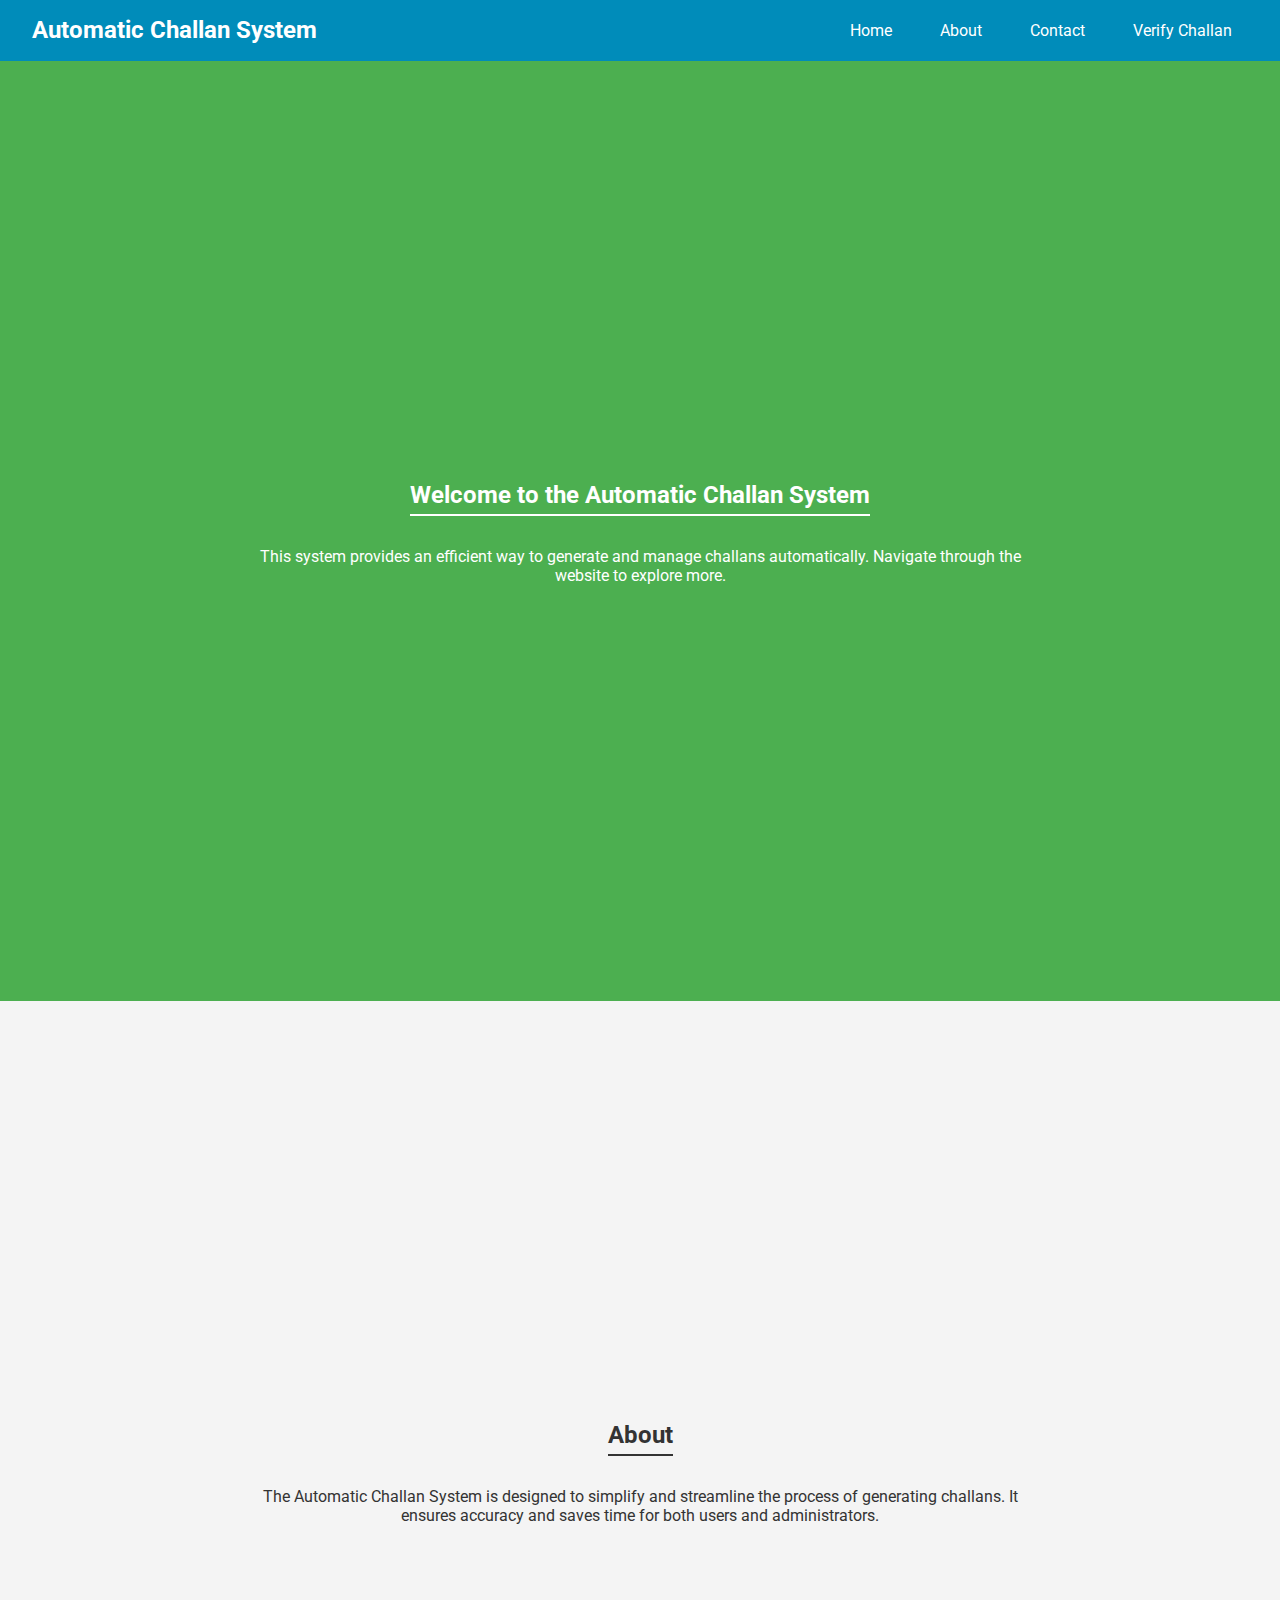
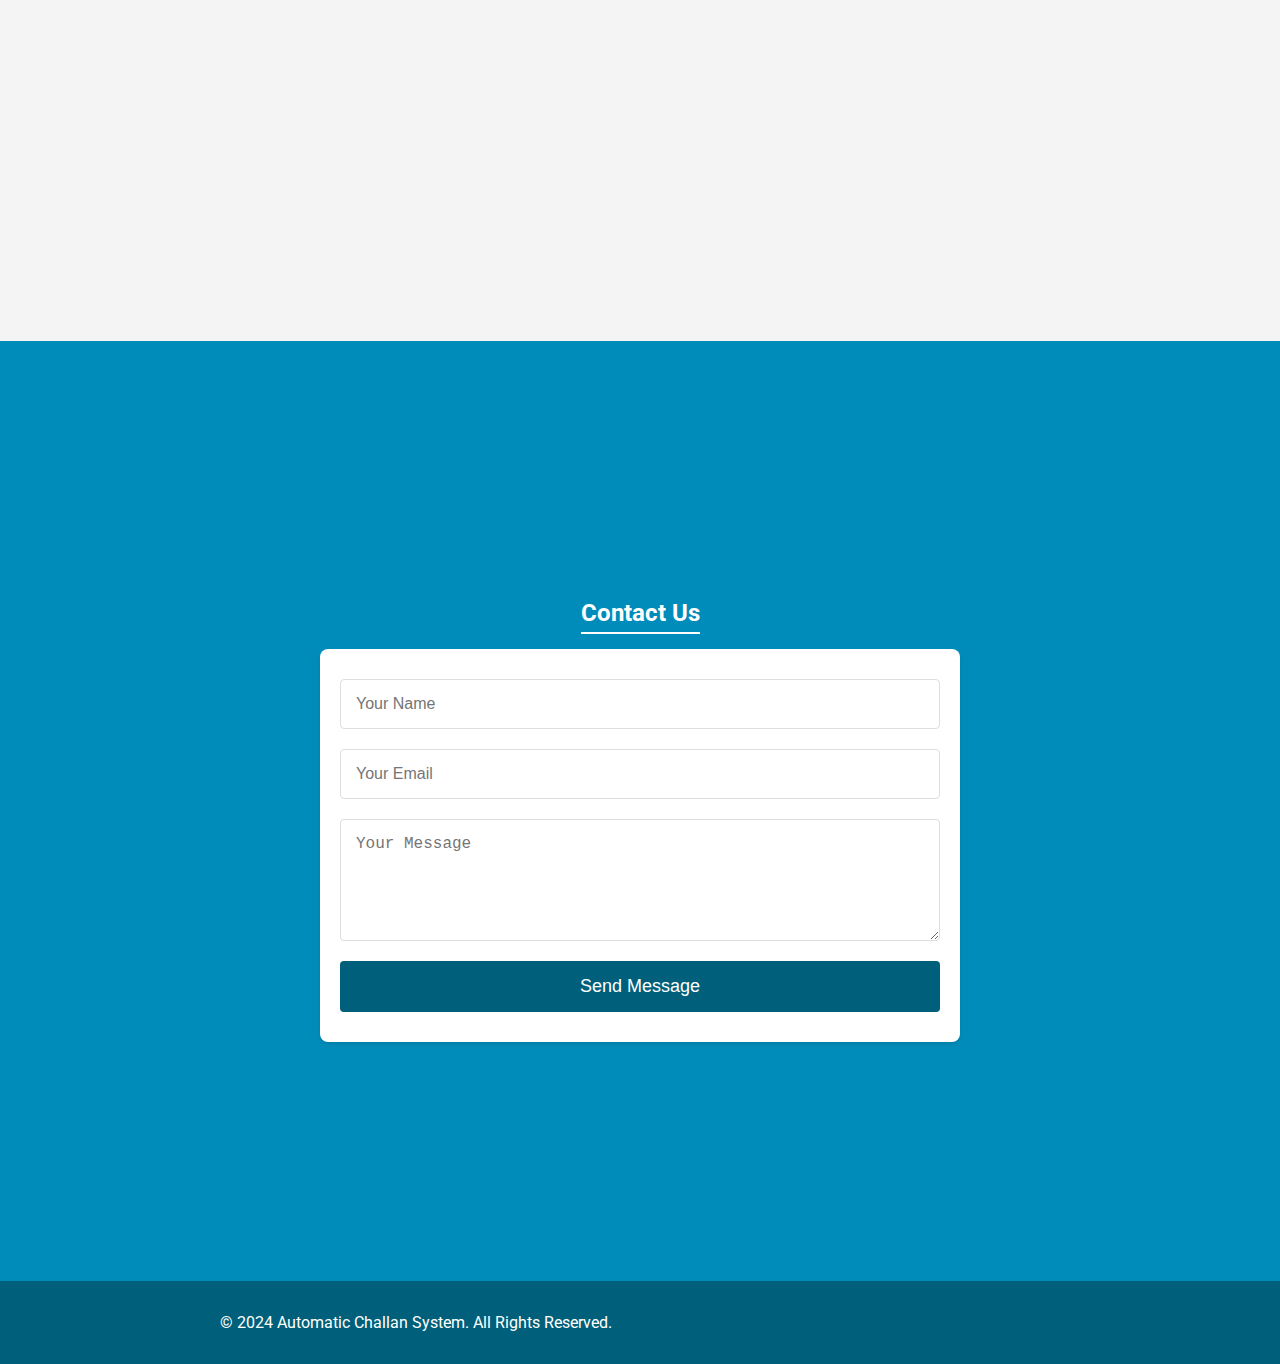
<file: newnew/Challan/index.html>
<!DOCTYPE html>
<html lang="en">
  <head>
    <meta charset="UTF-8" />
    <meta name="viewport" content="width=device-width, initial-scale=1.0" />
    <title>Automatic Challan System</title>
    <link rel="stylesheet" href="css/index.css" />

    <link
      href="https://fonts.googleapis.com/css2?family=Roboto:wght@400;700&display=swap"
      rel="stylesheet"
    />
  </head>
  <body>
    <header>
      <div class="logo">Automatic Challan System</div>
      <nav>
        <a href="#home">Home</a>
        <a href="#about">About</a>
        <a href="#contact">Contact</a>
        <a href="challan.html">Verify Challan</a>
      </nav>
    </header>
    <section id="home">
      <h2>Welcome to the Automatic Challan System</h2>
      <p>
        This system provides an efficient way to generate and manage challans
        automatically. Navigate through the website to explore more.
      </p>
    </section>
    <section id="about">
      <h2>About</h2>
      <p>
        The Automatic Challan System is designed to simplify and streamline the
        process of generating challans. It ensures accuracy and saves time for
        both users and administrators.
      </p>
    </section>
    <section id="contact">
      <h2>Contact Us</h2>
      <form action="#" method="post">
        <input type="text" name="name" placeholder="Your Name" required />
        <input type="email" name="email" placeholder="Your Email" required />
        <textarea
          name="message"
          rows="5"
          placeholder="Your Message"
          required
        ></textarea>
        <button type="submit">Send Message</button>
      </form>
    </section>
    <footer>
      <p>&copy; 2024 Automatic Challan System. All Rights Reserved.</p>
    </footer>
  </body>
</html>
</file>
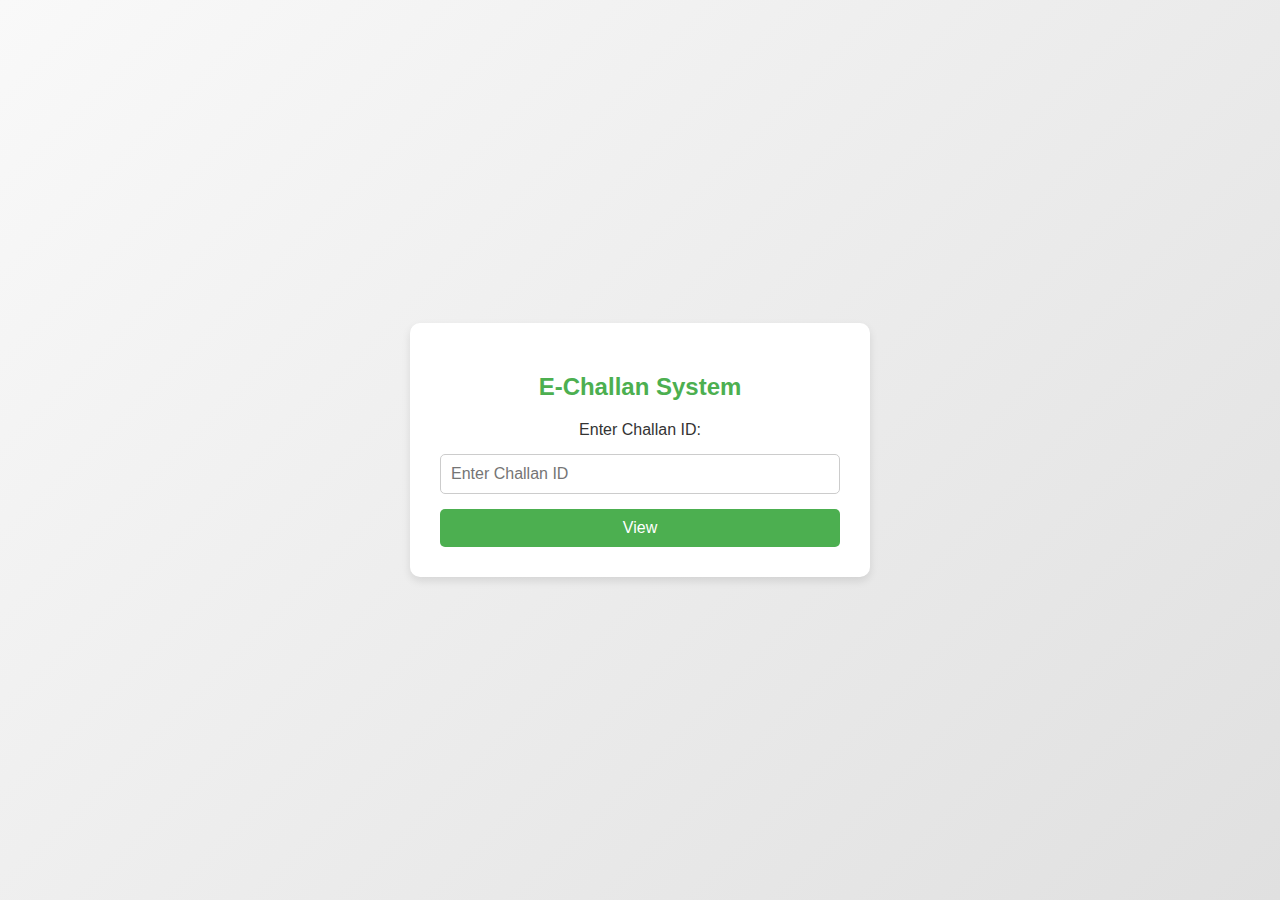
<file: newnew/Challan/challan.html>
<!DOCTYPE html>
<html lang="en">
<head>
    <meta charset="UTF-8">
    <meta name="viewport" content="width=device-width, initial-scale=1.0">
    <title>E-Challan System</title>
    <link rel="stylesheet" href="css/challan.css">
</head>
<body>
    <div class="container">
        <h2>E-Challan System</h2>
        <form id="challanForm">
            <label for="registrationNumber">Enter Challan ID:</label>
            <input type="text" id="registrationNumber" placeholder="Enter Challan ID" required>
            <button type="button" onclick="viewChallan()">View</button>
        </form>
        <div id="output" class="output" style="display: none;"></div>
    </div>

    <script>
        function viewChallan() {
            const challanID = document.getElementById('registrationNumber').value;
            const outputDiv = document.getElementById('output');

            // Fake challan data
            const challanDatabase = {
                "123456": {
                    name: "Amaan",
                    vehicleRegistration: "ABC-1234",
                    date: "2024-12-19",
                    violation: "Over Speeding",
                    fineAmount: "2000 PKR",
                    status: "Unpaid"
                },
                "654321": {
                    name: "Sara",
                    vehicleRegistration: "XYZ-9876",
                    date: "2025-01-05",
                    violation: "Signal Violation",
                    fineAmount: "1500 PKR",
                    status: "Paid"
                },
                "112233": {
                    name: "John",
                    vehicleRegistration: "LMN-4567",
                    date: "2024-11-28",
                    violation: "No Parking",
                    fineAmount: "500 PKR",
                    status: "Unpaid"
                },
                "223344": {
                    name: "Maya",
                    vehicleRegistration: "PQR-8901",
                    date: "2024-12-01",
                    violation: "No Helmet",
                    fineAmount: "1000 PKR",
                    status: "Paid"
                },
                "334455": {
                    name: "Ali",
                    vehicleRegistration: "TUV-5678",
                    date: "2024-12-22",
                    violation: "Wrong Lane",
                    fineAmount: "800 PKR",
                    status: "Unpaid"
                },
                "445566": {
                    name: "Zara",
                    vehicleRegistration: "JKL-2345",
                    date: "2024-12-25",
                    violation: "Over Speeding",
                    fineAmount: "2000 PKR",
                    status: "Unpaid"
                }
            };

            // Check if the entered Challan ID exists
            if (challanDatabase[challanID]) {
                const challanData = challanDatabase[challanID];
                outputDiv.innerHTML = `
                    <h3>Challan Details</h3>
                    <p><strong>Challan ID:</strong> ${challanID}</p>
                    <p><strong>Name:</strong> ${challanData.name}</p>
                    <p><strong>Vehicle Registration Number:</strong> ${challanData.vehicleRegistration}</p>
                    <p><strong>Date:</strong> ${challanData.date}</p>
                    <p><strong>Violation:</strong> ${challanData.violation}</p>
                    <p><strong>Fine Amount:</strong> ${challanData.fineAmount}</p>
                    <p><strong>Status:</strong> ${challanData.status}</p>
                `;
            } else {
                outputDiv.innerHTML = `
                    <h3>No Record Found</h3>
                    <p>The Challan ID <strong>${challanID}</strong> does not exist in our database.</p>
                `;
            }

            outputDiv.style.display = 'block';
        }
    </script>
</body>
</html>
</file>
<file: newnew/Challan/css/index.css>
body {
    font-family: 'Roboto', sans-serif;
    margin: 0;
    padding: 0;
    background: #f9f9f9;
    color: #333;
    transition: background 0.5s;
}
header {
    display: flex;
    justify-content: space-between;
    align-items: center;
    padding: 0.8rem 2rem;
    background: #008CBA;
    color: white;
    box-shadow: 0 4px 6px rgba(0, 0, 0, 0.1);
}
header .logo {
    font-size: 24px;
    font-weight: bold;
}
nav {
    display: flex;
    gap: 1rem;
}
nav a {
    color: white;
    text-decoration: none;
    font-size: 16px;
    padding: 0.5rem 1rem;
    transition: background 0.3s;
}
nav a:hover {
    background-color: #005f7a;
    border-radius: 4px;
}
section {
    min-height: 100vh;
    display: flex;
    flex-direction: column;
    justify-content: center;
    align-items: center;
    padding: 20px;
    text-align: center;
}
#home {
    background: #4CAF50;
    color: white;
}
#about {
    background: #f4f4f4;
    color: #333;
}
#contact {
    background: #008CBA;
    color: white;
}
h2 {
    color: inherit;
    font-weight: bold;
    border-bottom: 2px solid currentColor;
    display: inline-block;
    padding-bottom: 5px;
    margin-bottom: 15px;
}
p {
    max-width: 800px;
}
form {
    display: flex;
    flex-direction: column;
    max-width: 600px;
    width: 100%;
    background: #fff;
    padding: 20px;
    border-radius: 8px;
    box-shadow: 0 2px 4px rgba(0, 0, 0, 0.1);
}
form input, form textarea, form button {
    margin: 10px 0;
    padding: 15px;
    font-size: 16px;
    border: 1px solid #ddd;
    border-radius: 4px;
    transition: border 0.3s;
}
form input:focus, form textarea:focus {
    border-color: #4CAF50;
}
form button {
    background-color: #005f7a;
    color: white;
    border: none;
    cursor: pointer;
    font-size: 18px;
}
form button:hover {
    background-color: #4CAF50;
}
footer {
    text-align: center;
    padding: 1rem;
    background: #005f7a;
    color: white;
}
</file>
<file: newnew/Challan/css/challan.css>
body {
    font-family: 'Roboto', sans-serif;
    margin: 0;
    padding: 0;
    background: linear-gradient(135deg, #f9f9f9, #e0e0e0);
    color: #333;
    display: flex;
    justify-content: center;
    align-items: center;
    height: 100vh;
}
.container {
    background: #fff;
    padding: 30px;
    border-radius: 10px;
    box-shadow: 0 4px 8px rgba(0, 0, 0, 0.1);
    text-align: center;
    width: 100%;
    max-width: 400px;
}
h2 {
    margin-bottom: 20px;
    color: #4CAF50;
}
form {
    display: flex;
    flex-direction: column;
    gap: 15px;
}
form input, form button {
    padding: 10px;
    font-size: 16px;
    border-radius: 5px;
    border: 1px solid #ccc;
    transition: all 0.3s ease;
}
form input:focus {
    border-color: #4CAF50;
}
form button {
    background: #4CAF50;
    color: #fff;
    border: none;
    cursor: pointer;
}
form button:hover {
    background: #45a049;
}
.output {
    margin-top: 20px;
    padding: 15px;
    border-radius: 8px;
    background: #f4f4f4;
    box-shadow: 0 2px 4px rgba(0, 0, 0, 0.1);
    text-align: left;
}
.output p {
    margin: 8px 0;
}
</file>
